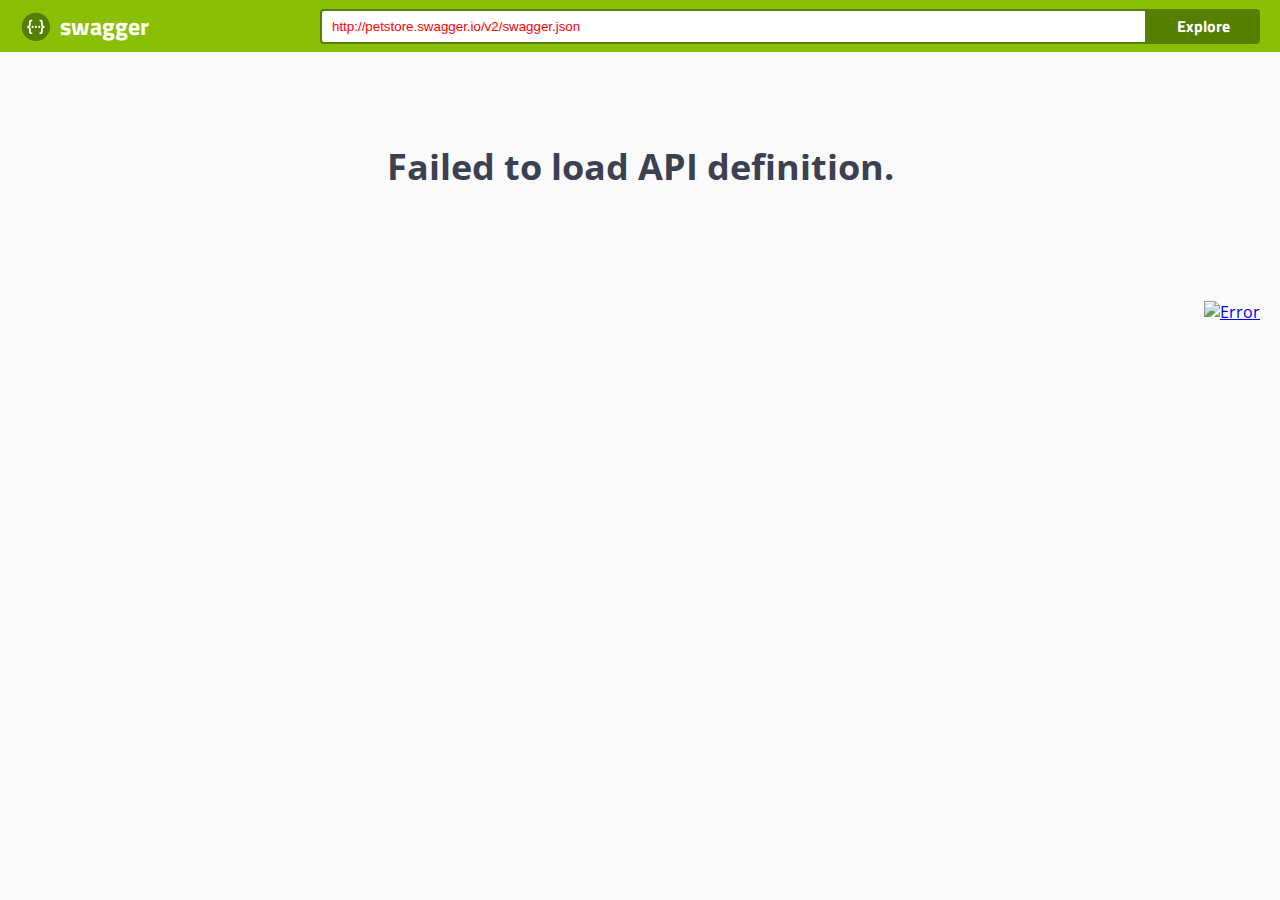
<file: api-spec/index.html>
<!-- HTML for static distribution bundle build -->
<!DOCTYPE html>
<html lang="en">
<head>
  <meta charset="UTF-8">
  <title>Swagger UI</title>
  <link href="https://fonts.googleapis.com/css?family=Open+Sans:400,700|Source+Code+Pro:300,600|Titillium+Web:400,600,700" rel="stylesheet">
  <link rel="stylesheet" type="text/css" href="./swagger-ui.css" >
  <link rel="icon" type="image/png" href="./favicon-32x32.png" sizes="32x32" />
  <link rel="icon" type="image/png" href="./favicon-16x16.png" sizes="16x16" />
  <style>
    html
    {
      box-sizing: border-box;
      overflow: -moz-scrollbars-vertical;
      overflow-y: scroll;
    }
    *,
    *:before,
    *:after
    {
      box-sizing: inherit;
    }

    body {
      margin:0;
      background: #fafafa;
    }
  </style>
</head>

<body>

<svg xmlns="http://www.w3.org/2000/svg" xmlns:xlink="http://www.w3.org/1999/xlink" style="position:absolute;width:0;height:0">
  <defs>
    <symbol viewBox="0 0 20 20" id="unlocked">
          <path d="M15.8 8H14V5.6C14 2.703 12.665 1 10 1 7.334 1 6 2.703 6 5.6V6h2v-.801C8 3.754 8.797 3 10 3c1.203 0 2 .754 2 2.199V8H4c-.553 0-1 .646-1 1.199V17c0 .549.428 1.139.951 1.307l1.197.387C5.672 18.861 6.55 19 7.1 19h5.8c.549 0 1.428-.139 1.951-.307l1.196-.387c.524-.167.953-.757.953-1.306V9.199C17 8.646 16.352 8 15.8 8z"></path>
    </symbol>

    <symbol viewBox="0 0 20 20" id="locked">
      <path d="M15.8 8H14V5.6C14 2.703 12.665 1 10 1 7.334 1 6 2.703 6 5.6V8H4c-.553 0-1 .646-1 1.199V17c0 .549.428 1.139.951 1.307l1.197.387C5.672 18.861 6.55 19 7.1 19h5.8c.549 0 1.428-.139 1.951-.307l1.196-.387c.524-.167.953-.757.953-1.306V9.199C17 8.646 16.352 8 15.8 8zM12 8H8V5.199C8 3.754 8.797 3 10 3c1.203 0 2 .754 2 2.199V8z"/>
    </symbol>

    <symbol viewBox="0 0 20 20" id="close">
      <path d="M14.348 14.849c-.469.469-1.229.469-1.697 0L10 11.819l-2.651 3.029c-.469.469-1.229.469-1.697 0-.469-.469-.469-1.229 0-1.697l2.758-3.15-2.759-3.152c-.469-.469-.469-1.228 0-1.697.469-.469 1.228-.469 1.697 0L10 8.183l2.651-3.031c.469-.469 1.228-.469 1.697 0 .469.469.469 1.229 0 1.697l-2.758 3.152 2.758 3.15c.469.469.469 1.229 0 1.698z"/>
    </symbol>

    <symbol viewBox="0 0 20 20" id="large-arrow">
      <path d="M13.25 10L6.109 2.58c-.268-.27-.268-.707 0-.979.268-.27.701-.27.969 0l7.83 7.908c.268.271.268.709 0 .979l-7.83 7.908c-.268.271-.701.27-.969 0-.268-.269-.268-.707 0-.979L13.25 10z"/>
    </symbol>

    <symbol viewBox="0 0 20 20" id="large-arrow-down">
      <path d="M17.418 6.109c.272-.268.709-.268.979 0s.271.701 0 .969l-7.908 7.83c-.27.268-.707.268-.979 0l-7.908-7.83c-.27-.268-.27-.701 0-.969.271-.268.709-.268.979 0L10 13.25l7.418-7.141z"/>
    </symbol>


    <symbol viewBox="0 0 24 24" id="jump-to">
      <path d="M19 7v4H5.83l3.58-3.59L8 6l-6 6 6 6 1.41-1.41L5.83 13H21V7z"/>
    </symbol>

    <symbol viewBox="0 0 24 24" id="expand">
      <path d="M10 18h4v-2h-4v2zM3 6v2h18V6H3zm3 7h12v-2H6v2z"/>
    </symbol>

  </defs>
</svg>

<div id="swagger-ui"></div>

<script src="./swagger-ui-bundle.js"> </script>
<script src="./swagger-ui-standalone-preset.js"> </script>
<script>
window.onload = function() {
  
  // Build a system
  const ui = SwaggerUIBundle({
    url: "http://petstore.swagger.io/v2/swagger.json",
    dom_id: '#swagger-ui',
    deepLinking: true,
    presets: [
      SwaggerUIBundle.presets.apis,
      SwaggerUIStandalonePreset
    ],
    plugins: [
      SwaggerUIBundle.plugins.DownloadUrl
    ],
    layout: "StandaloneLayout"
  })

  window.ui = ui
}
</script>
</body>

</html>
</file>
<file: api-spec/swagger-ui.css>
.swagger-ui{font-family:Open Sans,sans-serif;color:#3b4151}.swagger-ui .wrapper{width:100%;max-width:1460px;margin:0 auto;padding:0 20px}.swagger-ui .opblock-tag-section{display:-webkit-box;display:-ms-flexbox;display:flex;-webkit-box-orient:vertical;-webkit-box-direction:normal;-ms-flex-direction:column;flex-direction:column}.swagger-ui .opblock-tag{display:-webkit-box;display:-ms-flexbox;display:flex;-webkit-box-align:center;-ms-flex-align:center;align-items:center;padding:10px 20px 10px 10px;cursor:pointer;-webkit-transition:all .2s;transition:all .2s;border-bottom:1px solid rgba(59,65,81,.3)}.swagger-ui .opblock-tag:hover{background:rgba(0,0,0,.02)}.swagger-ui .opblock-tag{font-size:24px;margin:0 0 5px;font-family:Titillium Web,sans-serif;color:#3b4151}.swagger-ui .opblock-tag.no-desc span{-webkit-box-flex:1;-ms-flex:1;flex:1}.swagger-ui .opblock-tag svg{-webkit-transition:all .4s;transition:all .4s}.swagger-ui .opblock-tag small{font-size:14px;font-weight:400;-webkit-box-flex:1;-ms-flex:1;flex:1;padding:0 10px;font-family:Open Sans,sans-serif;color:#3b4151}.swagger-ui .parameter__type{font-size:12px;padding:5px 0;font-family:Source Code Pro,monospace;font-weight:600;color:#3b4151}.swagger-ui .view-line-link{position:relative;top:3px;width:20px;margin:0 5px;cursor:pointer;-webkit-transition:all .5s;transition:all .5s}.swagger-ui .opblock{margin:0 0 15px;border:1px solid #000;border-radius:4px;-webkit-box-shadow:0 0 3px rgba(0,0,0,.19);box-shadow:0 0 3px rgba(0,0,0,.19)}.swagger-ui .opblock .tab-header{display:-webkit-box;display:-ms-flexbox;display:flex;-webkit-box-flex:1;-ms-flex:1;flex:1}.swagger-ui .opblock .tab-header .tab-item{padding:0 40px;cursor:pointer}.swagger-ui .opblock .tab-header .tab-item:first-of-type{padding:0 40px 0 0}.swagger-ui .opblock .tab-header .tab-item.active h4 span{position:relative}.swagger-ui .opblock .tab-header .tab-item.active h4 span:after{position:absolute;bottom:-15px;left:50%;width:120%;height:4px;content:"";-webkit-transform:translateX(-50%);transform:translateX(-50%);background:gray}.swagger-ui .opblock.is-open .opblock-summary{border-bottom:1px solid #000}.swagger-ui .opblock .opblock-section-header{padding:8px 20px;min-height:50px;background:hsla(0,0%,100%,.8);-webkit-box-shadow:0 1px 2px rgba(0,0,0,.1);box-shadow:0 1px 2px rgba(0,0,0,.1)}.swagger-ui .opblock .opblock-section-header,.swagger-ui .opblock .opblock-section-header label{display:-webkit-box;display:-ms-flexbox;display:flex;-webkit-box-align:center;-ms-flex-align:center;align-items:center}.swagger-ui .opblock .opblock-section-header label{font-size:12px;font-weight:700;margin:0;margin-left:auto;font-family:Titillium Web,sans-serif;color:#3b4151}.swagger-ui .opblock .opblock-section-header label span{padding:0 10px 0 0}.swagger-ui .opblock .opblock-section-header h4{font-size:14px;-webkit-box-flex:1;-ms-flex:1;flex:1;margin:0;font-family:Titillium Web,sans-serif;color:#3b4151}.swagger-ui .opblock .opblock-summary-method{font-size:14px;font-weight:700;min-width:80px;padding:6px 15px;text-align:center;border-radius:3px;background:#000;text-shadow:0 1px 0 rgba(0,0,0,.1);font-family:Titillium Web,sans-serif;color:#fff}.swagger-ui .opblock .opblock-summary-operation-id,.swagger-ui .opblock .opblock-summary-path,.swagger-ui .opblock .opblock-summary-path__deprecated{font-size:16px;display:-webkit-box;display:-ms-flexbox;display:flex;-webkit-box-flex:0;-ms-flex:0 3 auto;flex:0 3 auto;-webkit-box-align:center;-ms-flex-align:center;align-items:center;word-break:break-all;padding:0 10px;font-family:Source Code Pro,monospace;font-weight:600;color:#3b4151}@media (max-width:768px){.swagger-ui .opblock .opblock-summary-operation-id,.swagger-ui .opblock .opblock-summary-path,.swagger-ui .opblock .opblock-summary-path__deprecated{font-size:12px}}.swagger-ui .opblock .opblock-summary-operation-id .view-line-link,.swagger-ui .opblock .opblock-summary-path .view-line-link,.swagger-ui .opblock .opblock-summary-path__deprecated .view-line-link{position:relative;top:2px;width:0;margin:0;cursor:pointer;-webkit-transition:all .5s;transition:all .5s}.swagger-ui .opblock .opblock-summary-operation-id:hover .view-line-link,.swagger-ui .opblock .opblock-summary-path:hover .view-line-link,.swagger-ui .opblock .opblock-summary-path__deprecated:hover .view-line-link{width:18px;margin:0 5px}.swagger-ui .opblock .opblock-summary-path__deprecated{text-decoration:line-through}.swagger-ui .opblock .opblock-summary-operation-id{font-size:14px}.swagger-ui .opblock .opblock-summary-description{font-size:13px;-webkit-box-flex:1;-ms-flex:1;flex:1;font-family:Open Sans,sans-serif;color:#3b4151}.swagger-ui .opblock .opblock-summary{display:-webkit-box;display:-ms-flexbox;display:flex;-webkit-box-align:center;-ms-flex-align:center;align-items:center;padding:5px;cursor:pointer}.swagger-ui .opblock.opblock-post{border-color:#49cc90;background:rgba(73,204,144,.1)}.swagger-ui .opblock.opblock-post .opblock-summary-method{background:#49cc90}.swagger-ui .opblock.opblock-post .opblock-summary{border-color:#49cc90}.swagger-ui .opblock.opblock-post .tab-header .tab-item.active h4 span:after{background:#49cc90}.swagger-ui .opblock.opblock-put{border-color:#fca130;background:rgba(252,161,48,.1)}.swagger-ui .opblock.opblock-put .opblock-summary-method{background:#fca130}.swagger-ui .opblock.opblock-put .opblock-summary{border-color:#fca130}.swagger-ui .opblock.opblock-put .tab-header .tab-item.active h4 span:after{background:#fca130}.swagger-ui .opblock.opblock-delete{border-color:#f93e3e;background:rgba(249,62,62,.1)}.swagger-ui .opblock.opblock-delete .opblock-summary-method{background:#f93e3e}.swagger-ui .opblock.opblock-delete .opblock-summary{border-color:#f93e3e}.swagger-ui .opblock.opblock-delete .tab-header .tab-item.active h4 span:after{background:#f93e3e}.swagger-ui .opblock.opblock-get{border-color:#61affe;background:rgba(97,175,254,.1)}.swagger-ui .opblock.opblock-get .opblock-summary-method{background:#61affe}.swagger-ui .opblock.opblock-get .opblock-summary{border-color:#61affe}.swagger-ui .opblock.opblock-get .tab-header .tab-item.active h4 span:after{background:#61affe}.swagger-ui .opblock.opblock-patch{border-color:#50e3c2;background:rgba(80,227,194,.1)}.swagger-ui .opblock.opblock-patch .opblock-summary-method{background:#50e3c2}.swagger-ui .opblock.opblock-patch .opblock-summary{border-color:#50e3c2}.swagger-ui .opblock.opblock-patch .tab-header .tab-item.active h4 span:after{background:#50e3c2}.swagger-ui .opblock.opblock-head{border-color:#9012fe;background:rgba(144,18,254,.1)}.swagger-ui .opblock.opblock-head .opblock-summary-method{background:#9012fe}.swagger-ui .opblock.opblock-head .opblock-summary{border-color:#9012fe}.swagger-ui .opblock.opblock-head .tab-header .tab-item.active h4 span:after{background:#9012fe}.swagger-ui .opblock.opblock-options{border-color:#0d5aa7;background:rgba(13,90,167,.1)}.swagger-ui .opblock.opblock-options .opblock-summary-method{background:#0d5aa7}.swagger-ui .opblock.opblock-options .opblock-summary{border-color:#0d5aa7}.swagger-ui .opblock.opblock-options .tab-header .tab-item.active h4 span:after{background:#0d5aa7}.swagger-ui .opblock.opblock-deprecated{opacity:.6;border-color:#ebebeb;background:hsla(0,0%,92%,.1)}.swagger-ui .opblock.opblock-deprecated .opblock-summary-method{background:#ebebeb}.swagger-ui .opblock.opblock-deprecated .opblock-summary{border-color:#ebebeb}.swagger-ui .opblock.opblock-deprecated .tab-header .tab-item.active h4 span:after{background:#ebebeb}.swagger-ui .opblock .opblock-schemes{padding:8px 20px}.swagger-ui .opblock .opblock-schemes .schemes-title{padding:0 10px 0 0}.swagger-ui .filter .operation-filter-input{width:100%;margin:20px 0;padding:10px;border:2px solid #d8dde7}.swagger-ui .tab{display:-webkit-box;display:-ms-flexbox;display:flex;margin:20px 0 10px;padding:0;list-style:none}.swagger-ui .tab li{font-size:12px;min-width:100px;min-width:90px;padding:0;cursor:pointer;font-family:Titillium Web,sans-serif;color:#3b4151}.swagger-ui .tab li:first-of-type{position:relative;padding-left:0}.swagger-ui .tab li:first-of-type:after{position:absolute;top:0;right:6px;width:1px;height:100%;content:"";background:rgba(0,0,0,.2)}.swagger-ui .tab li.active{font-weight:700}.swagger-ui .opblock-description-wrapper,.swagger-ui .opblock-external-docs-wrapper,.swagger-ui .opblock-title_normal{font-size:12px;margin:0 0 5px;padding:15px 20px;font-family:Open Sans,sans-serif;color:#3b4151}.swagger-ui .opblock-description-wrapper h4,.swagger-ui .opblock-external-docs-wrapper h4,.swagger-ui .opblock-title_normal h4{font-size:12px;margin:0 0 5px;font-family:Open Sans,sans-serif;color:#3b4151}.swagger-ui .opblock-description-wrapper p,.swagger-ui .opblock-external-docs-wrapper p,.swagger-ui .opblock-title_normal p{font-size:14px;margin:0;font-family:Open Sans,sans-serif;color:#3b4151}.swagger-ui .opblock-external-docs-wrapper h4{padding-left:0}.swagger-ui .execute-wrapper{padding:20px;text-align:right}.swagger-ui .execute-wrapper .btn{width:100%;padding:8px 40px}.swagger-ui .body-param-options{display:-webkit-box;display:-ms-flexbox;display:flex;-webkit-box-orient:vertical;-webkit-box-direction:normal;-ms-flex-direction:column;flex-direction:column}.swagger-ui .body-param-options .body-param-edit{padding:10px 0}.swagger-ui .body-param-options label{padding:8px 0}.swagger-ui .body-param-options label select{margin:3px 0 0}.swagger-ui .responses-inner{padding:20px}.swagger-ui .responses-inner h4,.swagger-ui .responses-inner h5{font-size:12px;margin:10px 0 5px;font-family:Open Sans,sans-serif;color:#3b4151}.swagger-ui .response-col_status{font-size:14px;font-family:Open Sans,sans-serif;color:#3b4151}.swagger-ui .response-col_status .response-undocumented{font-size:11px;font-family:Source Code Pro,monospace;font-weight:600;color:#909090}.swagger-ui .response-col_links{padding-left:2em;max-width:40em;font-size:14px;font-family:Open Sans,sans-serif;color:#3b4151}.swagger-ui .response-col_links .response-undocumented{font-size:11px;font-family:Source Code Pro,monospace;font-weight:600;color:#909090}.swagger-ui .response-col_description__inner div.markdown,.swagger-ui .response-col_description__inner div.renderedMarkdown{font-size:12px;font-style:italic;display:block;margin:0;padding:10px;border-radius:4px;background:#41444e;font-family:Source Code Pro,monospace;font-weight:600;color:#fff}.swagger-ui .response-col_description__inner div.markdown p,.swagger-ui .response-col_description__inner div.renderedMarkdown p{margin:0;font-family:Source Code Pro,monospace;font-weight:600;color:#fff}.swagger-ui .response-col_description__inner div.markdown a,.swagger-ui .response-col_description__inner div.renderedMarkdown a{font-family:Source Code Pro,monospace;font-weight:600;color:#89bf04;text-decoration:underline}.swagger-ui .response-col_description__inner div.markdown a:hover,.swagger-ui .response-col_description__inner div.renderedMarkdown a:hover{color:#81b10c}.swagger-ui .response-col_description__inner div.markdown th,.swagger-ui .response-col_description__inner div.renderedMarkdown th{font-family:Source Code Pro,monospace;font-weight:600;color:#fff;border-bottom:1px solid #fff}.swagger-ui .opblock-body pre{font-size:12px;margin:0;padding:10px;white-space:pre-wrap;word-wrap:break-word;word-break:break-all;word-break:break-word;-webkit-hyphens:auto;-ms-hyphens:auto;hyphens:auto;border-radius:4px;background:#41444e;overflow-wrap:break-word;font-family:Source Code Pro,monospace;font-weight:600;color:#fff}.swagger-ui .opblock-body pre span{color:#fff!important}.swagger-ui .opblock-body pre .headerline{display:block}.swagger-ui .scheme-container{margin:0 0 20px;padding:30px 0;background:#fff;-webkit-box-shadow:0 1px 2px 0 rgba(0,0,0,.15);box-shadow:0 1px 2px 0 rgba(0,0,0,.15)}.swagger-ui .scheme-container .schemes{display:-webkit-box;display:-ms-flexbox;display:flex;-webkit-box-align:center;-ms-flex-align:center;align-items:center}.swagger-ui .scheme-container .schemes>label{font-size:12px;font-weight:700;display:-webkit-box;display:-ms-flexbox;display:flex;-webkit-box-orient:vertical;-webkit-box-direction:normal;-ms-flex-direction:column;flex-direction:column;margin:-20px 15px 0 0;font-family:Titillium Web,sans-serif;color:#3b4151}.swagger-ui .scheme-container .schemes>label select{min-width:130px;text-transform:uppercase}.swagger-ui .loading-container{padding:40px 0 60px;margin-top:1em;min-height:1px;display:-webkit-box;display:-ms-flexbox;display:flex;-webkit-box-pack:center;-ms-flex-pack:center;justify-content:center}.swagger-ui .loading-container .loading{position:relative}.swagger-ui .loading-container .loading:after{font-size:10px;font-weight:700;position:absolute;top:50%;left:50%;content:"loading";-webkit-transform:translate(-50%,-50%);transform:translate(-50%,-50%);text-transform:uppercase;font-family:Titillium Web,sans-serif;color:#3b4151}.swagger-ui .loading-container .loading:before{position:absolute;top:50%;left:50%;display:block;width:60px;height:60px;margin:-30px;content:"";-webkit-animation:rotation 1s infinite linear,opacity .5s;animation:rotation 1s infinite linear,opacity .5s;opacity:1;border:2px solid rgba(85,85,85,.1);border-top-color:rgba(0,0,0,.6);border-radius:100%;-webkit-backface-visibility:hidden;backface-visibility:hidden}@-webkit-keyframes rotation{to{-webkit-transform:rotate(1turn);transform:rotate(1turn)}}@keyframes rotation{to{-webkit-transform:rotate(1turn);transform:rotate(1turn)}}.swagger-ui .response-content-type{padding-top:1em}.swagger-ui .response-content-type.controls-accept-header select{border-color:green}.swagger-ui .response-content-type.controls-accept-header small{color:green;font-size:.7em}@-webkit-keyframes blinker{50%{opacity:0}}@keyframes blinker{50%{opacity:0}}.swagger-ui section h3{font-family:Titillium Web,sans-serif;color:#3b4151}.swagger-ui a.nostyle{display:inline}.swagger-ui a.nostyle,.swagger-ui a.nostyle:visited{text-decoration:inherit;color:inherit;cursor:pointer}.swagger-ui .btn{font-size:14px;font-weight:700;padding:5px 23px;-webkit-transition:all .3s;transition:all .3s;border:2px solid gray;border-radius:4px;background:transparent;-webkit-box-shadow:0 1px 2px rgba(0,0,0,.1);box-shadow:0 1px 2px rgba(0,0,0,.1);font-family:Titillium Web,sans-serif;color:#3b4151}.swagger-ui .btn.btn-sm{font-size:12px;padding:4px 23px}.swagger-ui .btn[disabled]{cursor:not-allowed;opacity:.3}.swagger-ui .btn:hover{-webkit-box-shadow:0 0 5px rgba(0,0,0,.3);box-shadow:0 0 5px rgba(0,0,0,.3)}.swagger-ui .btn.cancel{border-color:#ff6060;background-color:transparent;font-family:Titillium Web,sans-serif;color:#ff6060}.swagger-ui .btn.authorize{line-height:1;display:inline;color:#49cc90;border-color:#49cc90;background-color:transparent}.swagger-ui .btn.authorize span{float:left;padding:4px 20px 0 0}.swagger-ui .btn.authorize svg{fill:#49cc90}.swagger-ui .btn.execute{-webkit-animation:swagger-ui-pulse 2s infinite;animation:swagger-ui-pulse 2s infinite;will-change:transform;background-color:transparent;color:#fff;border-color:#4990e2}@-webkit-keyframes swagger-ui-pulse{0%{color:#fff;background:#4990e2;-webkit-box-shadow:0 0 0 0 rgba(73,144,226,.8);box-shadow:0 0 0 0 rgba(73,144,226,.8)}70%{-webkit-box-shadow:0 0 0 5px rgba(73,144,226,0);box-shadow:0 0 0 5px rgba(73,144,226,0)}to{color:#fff;background:#4990e2;-webkit-box-shadow:0 0 0 0 rgba(73,144,226,0);box-shadow:0 0 0 0 rgba(73,144,226,0)}}@keyframes swagger-ui-pulse{0%{color:#fff;background:#4990e2;-webkit-box-shadow:0 0 0 0 rgba(73,144,226,.8);box-shadow:0 0 0 0 rgba(73,144,226,.8)}70%{-webkit-box-shadow:0 0 0 5px rgba(73,144,226,0);box-shadow:0 0 0 5px rgba(73,144,226,0)}to{color:#fff;background:#4990e2;-webkit-box-shadow:0 0 0 0 rgba(73,144,226,0);box-shadow:0 0 0 0 rgba(73,144,226,0)}}.swagger-ui .btn-group{display:-webkit-box;display:-ms-flexbox;display:flex;padding:30px}.swagger-ui .btn-group .btn{-webkit-box-flex:1;-ms-flex:1;flex:1}.swagger-ui .btn-group .btn:first-child{border-radius:4px 0 0 4px}.swagger-ui .btn-group .btn:last-child{border-radius:0 4px 4px 0}.swagger-ui .authorization__btn{padding:0 10px;border:none;background:none}.swagger-ui .authorization__btn.locked{opacity:1}.swagger-ui .authorization__btn.unlocked{opacity:.4}.swagger-ui .expand-methods,.swagger-ui .expand-operation{border:none;background:none}.swagger-ui .expand-methods svg,.swagger-ui .expand-operation svg{width:20px;height:20px}.swagger-ui .expand-methods{padding:0 10px}.swagger-ui .expand-methods:hover svg{fill:#404040}.swagger-ui .expand-methods svg{-webkit-transition:all .3s;transition:all .3s;fill:#707070}.swagger-ui button{cursor:pointer;outline:none}.swagger-ui button.invalid{-webkit-animation:shake .4s 1;animation:shake .4s 1;border-color:#f93e3e;background:#feebeb}.swagger-ui select{font-size:14px;font-weight:700;padding:5px 40px 5px 10px;border:2px solid #41444e;border-radius:4px;background:#f7f7f7 url([data-uri]) right 10px center no-repeat;background-size:20px;-webkit-box-shadow:0 1px 2px 0 rgba(0,0,0,.25);box-shadow:0 1px 2px 0 rgba(0,0,0,.25);font-family:Titillium Web,sans-serif;color:#3b4151;-webkit-appearance:none;-moz-appearance:none;appearance:none}.swagger-ui select[multiple]{margin:5px 0;padding:5px;background:#f7f7f7}.swagger-ui select.invalid{-webkit-animation:shake .4s 1;animation:shake .4s 1;border-color:#f93e3e;background:#feebeb}.swagger-ui .opblock-body select{min-width:230px}@media (max-width:768px){.swagger-ui .opblock-body select{min-width:180px}}.swagger-ui label{font-size:12px;font-weight:700;margin:0 0 5px;font-family:Titillium Web,sans-serif;color:#3b4151}.swagger-ui input[type=email],.swagger-ui input[type=file],.swagger-ui input[type=password],.swagger-ui input[type=search],.swagger-ui input[type=text]{min-width:100px;margin:5px 0;padding:8px 10px;border:1px solid #d9d9d9;border-radius:4px;background:#fff}@media (max-width:768px){.swagger-ui input[type=email],.swagger-ui input[type=file],.swagger-ui input[type=password],.swagger-ui input[type=search],.swagger-ui input[type=text]{max-width:175px}}.swagger-ui input[type=email].invalid,.swagger-ui input[type=file].invalid,.swagger-ui input[type=password].invalid,.swagger-ui input[type=search].invalid,.swagger-ui input[type=text].invalid{-webkit-animation:shake .4s 1;animation:shake .4s 1;border-color:#f93e3e;background:#feebeb}@-webkit-keyframes shake{10%,90%{-webkit-transform:translate3d(-1px,0,0);transform:translate3d(-1px,0,0)}20%,80%{-webkit-transform:translate3d(2px,0,0);transform:translate3d(2px,0,0)}30%,50%,70%{-webkit-transform:translate3d(-4px,0,0);transform:translate3d(-4px,0,0)}40%,60%{-webkit-transform:translate3d(4px,0,0);transform:translate3d(4px,0,0)}}@keyframes shake{10%,90%{-webkit-transform:translate3d(-1px,0,0);transform:translate3d(-1px,0,0)}20%,80%{-webkit-transform:translate3d(2px,0,0);transform:translate3d(2px,0,0)}30%,50%,70%{-webkit-transform:translate3d(-4px,0,0);transform:translate3d(-4px,0,0)}40%,60%{-webkit-transform:translate3d(4px,0,0);transform:translate3d(4px,0,0)}}.swagger-ui textarea{font-size:12px;width:100%;min-height:280px;padding:10px;border:none;border-radius:4px;outline:none;background:hsla(0,0%,100%,.8);font-family:Source Code Pro,monospace;font-weight:600;color:#3b4151}.swagger-ui textarea:focus{border:2px solid #61affe}.swagger-ui textarea.curl{font-size:12px;min-height:100px;margin:0;padding:10px;resize:none;border-radius:4px;background:#41444e;font-family:Source Code Pro,monospace;font-weight:600;color:#fff}.swagger-ui .checkbox{padding:5px 0 10px;-webkit-transition:opacity .5s;transition:opacity .5s;color:#303030}.swagger-ui .checkbox label{display:-webkit-box;display:-ms-flexbox;display:flex}.swagger-ui .checkbox p{font-weight:400!important;font-style:italic;margin:0!important;font-family:Source Code Pro,monospace;font-weight:600;color:#3b4151}.swagger-ui .checkbox input[type=checkbox]{display:none}.swagger-ui .checkbox input[type=checkbox]+label>.item{position:relative;top:3px;display:inline-block;width:16px;height:16px;margin:0 8px 0 0;padding:5px;cursor:pointer;border-radius:1px;background:#e8e8e8;-webkit-box-shadow:0 0 0 2px #e8e8e8;box-shadow:0 0 0 2px #e8e8e8;-webkit-box-flex:0;-ms-flex:none;flex:none}.swagger-ui .checkbox input[type=checkbox]+label>.item:active{-webkit-transform:scale(.9);transform:scale(.9)}.swagger-ui .checkbox input[type=checkbox]:checked+label>.item{background:#e8e8e8 url("data:image/svg+xml;charset=utf-8,%3Csvg width='10' height='8' viewBox='3 7 10 8' xmlns='http://www.w3.org/2000/svg'%3E%3Cpath fill='%2341474E' fill-rule='evenodd' d='M6.333 15L3 11.667l1.333-1.334 2 2L11.667 7 13 8.333z'/%3E%3C/svg%3E") 50% no-repeat}.swagger-ui .dialog-ux{position:fixed;z-index:9999;top:0;right:0;bottom:0;left:0}.swagger-ui .dialog-ux .backdrop-ux{position:fixed;top:0;right:0;bottom:0;left:0;background:rgba(0,0,0,.8)}.swagger-ui .dialog-ux .modal-ux{position:absolute;z-index:9999;top:50%;left:50%;width:100%;min-width:300px;max-width:650px;-webkit-transform:translate(-50%,-50%);transform:translate(-50%,-50%);border:1px solid #ebebeb;border-radius:4px;background:#fff;-webkit-box-shadow:0 10px 30px 0 rgba(0,0,0,.2);box-shadow:0 10px 30px 0 rgba(0,0,0,.2)}.swagger-ui .dialog-ux .modal-ux-content{overflow-y:auto;max-height:540px;padding:20px}.swagger-ui .dialog-ux .modal-ux-content p{font-size:12px;margin:0 0 5px;color:#41444e;font-family:Open Sans,sans-serif;color:#3b4151}.swagger-ui .dialog-ux .modal-ux-content h4{font-size:18px;font-weight:600;margin:15px 0 0;font-family:Titillium Web,sans-serif;color:#3b4151}.swagger-ui .dialog-ux .modal-ux-header{display:-webkit-box;display:-ms-flexbox;display:flex;padding:12px 0;border-bottom:1px solid #ebebeb;-webkit-box-align:center;-ms-flex-align:center;align-items:center}.swagger-ui .dialog-ux .modal-ux-header .close-modal{padding:0 10px;border:none;background:none;-webkit-appearance:none;-moz-appearance:none;appearance:none}.swagger-ui .dialog-ux .modal-ux-header h3{font-size:20px;font-weight:600;margin:0;padding:0 20px;-webkit-box-flex:1;-ms-flex:1;flex:1;font-family:Titillium Web,sans-serif;color:#3b4151}.swagger-ui .model{font-size:12px;font-weight:300;font-family:Source Code Pro,monospace;font-weight:600;color:#3b4151}.swagger-ui .model .deprecated span,.swagger-ui .model .deprecated td{color:#a0a0a0!important}.swagger-ui .model .deprecated>td:first-of-type{text-decoration:line-through}.swagger-ui .model-toggle{font-size:10px;position:relative;top:6px;display:inline-block;margin:auto .3em;cursor:pointer;-webkit-transition:-webkit-transform .15s ease-in;transition:-webkit-transform .15s ease-in;transition:transform .15s ease-in;transition:transform .15s ease-in,-webkit-transform .15s ease-in;-webkit-transform:rotate(90deg);transform:rotate(90deg);-webkit-transform-origin:50% 50%;transform-origin:50% 50%}.swagger-ui .model-toggle.collapsed{-webkit-transform:rotate(0deg);transform:rotate(0deg)}.swagger-ui .model-toggle:after{display:block;width:20px;height:20px;content:"";background:url("data:image/svg+xml;charset=utf-8,%3Csvg xmlns='http://www.w3.org/2000/svg' width='24' height='24' viewBox='0 0 24 24'%3E%3Cpath d='M10 6L8.59 7.41 13.17 12l-4.58 4.59L10 18l6-6z'/%3E%3C/svg%3E") 50% no-repeat;background-size:100%}.swagger-ui .model-jump-to-path{position:relative;cursor:pointer}.swagger-ui .model-jump-to-path .view-line-link{position:absolute;top:-.4em;cursor:pointer}.swagger-ui .model-title{position:relative}.swagger-ui .model-title:hover .model-hint{visibility:visible}.swagger-ui .model-hint{position:absolute;top:-1.8em;visibility:hidden;padding:.1em .5em;white-space:nowrap;color:#ebebeb;border-radius:4px;background:rgba(0,0,0,.7)}.swagger-ui .model p{margin:0 0 1em}.swagger-ui section.models{margin:30px 0;border:1px solid rgba(59,65,81,.3);border-radius:4px}.swagger-ui section.models.is-open{padding:0 0 20px}.swagger-ui section.models.is-open h4{margin:0 0 5px;border-bottom:1px solid rgba(59,65,81,.3)}.swagger-ui section.models h4{font-size:16px;display:-webkit-box;display:-ms-flexbox;display:flex;-webkit-box-align:center;-ms-flex-align:center;align-items:center;margin:0;padding:10px 20px 10px 10px;cursor:pointer;-webkit-transition:all .2s;transition:all .2s;font-family:Titillium Web,sans-serif;color:#707070}.swagger-ui section.models h4 svg{-webkit-transition:all .4s;transition:all .4s}.swagger-ui section.models h4 span{-webkit-box-flex:1;-ms-flex:1;flex:1}.swagger-ui section.models h4:hover{background:rgba(0,0,0,.02)}.swagger-ui section.models h5{font-size:16px;margin:0 0 10px;font-family:Titillium Web,sans-serif;color:#707070}.swagger-ui section.models .model-jump-to-path{position:relative;top:5px}.swagger-ui section.models .model-container{margin:0 20px 15px;-webkit-transition:all .5s;transition:all .5s;border-radius:4px;background:rgba(0,0,0,.05)}.swagger-ui section.models .model-container:hover{background:rgba(0,0,0,.07)}.swagger-ui section.models .model-container:first-of-type{margin:20px}.swagger-ui section.models .model-container:last-of-type{margin:0 20px}.swagger-ui section.models .model-box{background:none}.swagger-ui .model-box{padding:10px;border-radius:4px;background:rgba(0,0,0,.1)}.swagger-ui .model-box .model-jump-to-path{position:relative;top:4px}.swagger-ui .model-box.deprecated{opacity:.5}.swagger-ui .model-title{font-size:16px;font-family:Titillium Web,sans-serif;color:#505050}.swagger-ui .model-deprecated-warning{font-size:16px;font-weight:600;margin-right:1em;font-family:Titillium Web,sans-serif;color:#f93e3e}.swagger-ui span>span.model .brace-close{padding:0 0 0 10px}.swagger-ui .prop-name{display:inline-block;margin-right:1em}.swagger-ui .prop-type{color:#55a}.swagger-ui .prop-enum{display:block}.swagger-ui .prop-format{color:#909090}.swagger-ui .servers>label{font-size:12px;margin:-20px 15px 0 0;font-family:Titillium Web,sans-serif;color:#3b4151}.swagger-ui .servers>label select{min-width:130px;max-width:100%}.swagger-ui .servers h4.message{padding-bottom:2em}.swagger-ui .servers table tr{width:30em}.swagger-ui .servers table td{display:inline-block;max-width:15em;vertical-align:middle;padding-top:10px;padding-bottom:10px}.swagger-ui .servers table td:first-of-type{padding-right:2em}.swagger-ui .servers table td input{width:100%;height:100%}.swagger-ui .servers .computed-url{margin:2em 0}.swagger-ui .servers .computed-url code{display:inline-block;padding:4px;font-size:16px;margin:0 1em}.swagger-ui .global-server-container{margin:0 0 20px;padding:30px 0;background:#fff;-webkit-box-shadow:0 1px 2px 0 rgba(0,0,0,.15);box-shadow:0 1px 2px 0 rgba(0,0,0,.15)}.swagger-ui .global-server-container .servers-title{line-height:2em;font-weight:700}.swagger-ui .operation-servers h4.message{margin-bottom:2em}.swagger-ui table{width:100%;padding:0 10px;border-collapse:collapse}.swagger-ui table.model tbody tr td{padding:0;vertical-align:top}.swagger-ui table.model tbody tr td:first-of-type{width:174px;padding:0 0 0 2em}.swagger-ui table.headers td{font-size:12px;font-weight:300;vertical-align:middle;font-family:Source Code Pro,monospace;font-weight:600;color:#3b4151}.swagger-ui table tbody tr td{padding:10px 0 0;vertical-align:top}.swagger-ui table tbody tr td:first-of-type{max-width:20%;min-width:6em;padding:10px 0}.swagger-ui table thead tr td,.swagger-ui table thead tr th{font-size:12px;font-weight:700;padding:12px 0;text-align:left;border-bottom:1px solid rgba(59,65,81,.2);font-family:Open Sans,sans-serif;color:#3b4151}.swagger-ui .parameters-col_description p{font-size:14px;margin:0;font-family:Open Sans,sans-serif;color:#3b4151}.swagger-ui .parameters-col_description input[type=text]{width:100%;max-width:340px}.swagger-ui .parameters-col_description select{border-width:1px}.swagger-ui .parameter__name{font-size:16px;font-weight:400;font-family:Titillium Web,sans-serif;color:#3b4151}.swagger-ui .parameter__name.required{font-weight:700}.swagger-ui .parameter__name.required:after{font-size:10px;position:relative;top:-6px;padding:5px;content:"required";color:rgba(255,0,0,.6)}.swagger-ui .parameter__extension,.swagger-ui .parameter__in{font-size:12px;font-style:italic;font-family:Source Code Pro,monospace;font-weight:600;color:gray}.swagger-ui .parameter__deprecated{font-size:12px;font-style:italic;font-family:Source Code Pro,monospace;font-weight:600;color:red}.swagger-ui .table-container{padding:20px}.swagger-ui .topbar{padding:8px 0;background-color:#89bf04}.swagger-ui .topbar .topbar-wrapper,.swagger-ui .topbar a{display:-webkit-box;display:-ms-flexbox;display:flex;-webkit-box-align:center;-ms-flex-align:center;align-items:center}.swagger-ui .topbar a{font-size:1.5em;font-weight:700;-webkit-box-flex:1;-ms-flex:1;flex:1;max-width:300px;text-decoration:none;font-family:Titillium Web,sans-serif;color:#fff}.swagger-ui .topbar a span{margin:0;padding:0 10px}.swagger-ui .topbar .download-url-wrapper{display:-webkit-box;display:-ms-flexbox;display:flex;-webkit-box-flex:3;-ms-flex:3;flex:3;-webkit-box-pack:end;-ms-flex-pack:end;justify-content:flex-end}.swagger-ui .topbar .download-url-wrapper input[type=text]{width:100%;margin:0;border:2px solid #547f00;border-radius:4px 0 0 4px;outline:none}.swagger-ui .topbar .download-url-wrapper .select-label{display:-webkit-box;display:-ms-flexbox;display:flex;-webkit-box-align:center;-ms-flex-align:center;align-items:center;width:100%;max-width:600px;margin:0}.swagger-ui .topbar .download-url-wrapper .select-label span{font-size:16px;-webkit-box-flex:1;-ms-flex:1;flex:1;padding:0 10px 0 0;text-align:right}.swagger-ui .topbar .download-url-wrapper .select-label select{-webkit-box-flex:2;-ms-flex:2;flex:2;width:100%;border:2px solid #547f00;outline:none;-webkit-box-shadow:none;box-shadow:none}.swagger-ui .topbar .download-url-wrapper .download-url-button{font-size:16px;font-weight:700;padding:4px 30px;border:none;border-radius:0 4px 4px 0;background:#547f00;font-family:Titillium Web,sans-serif;color:#fff}.swagger-ui .info{margin:50px 0}.swagger-ui .info hgroup.main{margin:0 0 20px}.swagger-ui .info hgroup.main a{font-size:12px}.swagger-ui .info li,.swagger-ui .info p,.swagger-ui .info table{font-size:14px;font-family:Open Sans,sans-serif;color:#3b4151}.swagger-ui .info h1,.swagger-ui .info h2,.swagger-ui .info h3,.swagger-ui .info h4,.swagger-ui .info h5{font-family:Open Sans,sans-serif;color:#3b4151}.swagger-ui .info code{padding:3px 5px;border-radius:4px;background:rgba(0,0,0,.05);font-family:Source Code Pro,monospace;font-weight:600;color:#9012fe}.swagger-ui .info a{font-size:14px;-webkit-transition:all .4s;transition:all .4s;font-family:Open Sans,sans-serif;color:#4990e2}.swagger-ui .info a:hover{color:#1f69c0}.swagger-ui .info>div{margin:0 0 5px}.swagger-ui .info .base-url{font-size:12px;font-weight:300!important;margin:0;font-family:Source Code Pro,monospace;font-weight:600;color:#3b4151}.swagger-ui .info .title{font-size:36px;margin:0;font-family:Open Sans,sans-serif;color:#3b4151}.swagger-ui .info .title small{font-size:10px;position:relative;top:-5px;display:inline-block;margin:0 0 0 5px;padding:2px 4px;vertical-align:super;border-radius:57px;background:#7d8492}.swagger-ui .info .title small pre{margin:0;font-family:Titillium Web,sans-serif;color:#fff}.swagger-ui .auth-btn-wrapper{display:-webkit-box;display:-ms-flexbox;display:flex;padding:10px 0;-webkit-box-pack:center;-ms-flex-pack:center;justify-content:center}.swagger-ui .auth-btn-wrapper .btn-done{margin-right:1em}.swagger-ui .auth-wrapper{display:-webkit-box;display:-ms-flexbox;display:flex;-webkit-box-flex:1;-ms-flex:1;flex:1;-webkit-box-pack:end;-ms-flex-pack:end;justify-content:flex-end}.swagger-ui .auth-wrapper .authorize{padding-right:20px}.swagger-ui .auth-container{margin:0 0 10px;padding:10px 20px;border-bottom:1px solid #ebebeb}.swagger-ui .auth-container:last-of-type{margin:0;padding:10px 20px;border:0}.swagger-ui .auth-container h4{margin:5px 0 15px!important}.swagger-ui .auth-container .wrapper{margin:0;padding:0}.swagger-ui .auth-container input[type=password],.swagger-ui .auth-container input[type=text]{min-width:230px}.swagger-ui .auth-container .errors{font-size:12px;padding:10px;border-radius:4px;font-family:Source Code Pro,monospace;font-weight:600;color:#3b4151}.swagger-ui .scopes h2{font-size:14px;font-family:Titillium Web,sans-serif;color:#3b4151}.swagger-ui .scope-def{padding:0 0 20px}.swagger-ui .errors-wrapper{margin:20px;padding:10px 20px;-webkit-animation:scaleUp .5s;animation:scaleUp .5s;border:2px solid #f93e3e;border-radius:4px;background:rgba(249,62,62,.1)}.swagger-ui .errors-wrapper .error-wrapper{margin:0 0 10px}.swagger-ui .errors-wrapper .errors h4{font-size:14px;margin:0;font-family:Source Code Pro,monospace;font-weight:600;color:#3b4151}.swagger-ui .errors-wrapper .errors small{color:#606060}.swagger-ui .errors-wrapper hgroup{display:-webkit-box;display:-ms-flexbox;display:flex;-webkit-box-align:center;-ms-flex-align:center;align-items:center}.swagger-ui .errors-wrapper hgroup h4{font-size:20px;margin:0;-webkit-box-flex:1;-ms-flex:1;flex:1;font-family:Titillium Web,sans-serif;color:#3b4151}@-webkit-keyframes scaleUp{0%{-webkit-transform:scale(.8);transform:scale(.8);opacity:0}to{-webkit-transform:scale(1);transform:scale(1);opacity:1}}@keyframes scaleUp{0%{-webkit-transform:scale(.8);transform:scale(.8);opacity:0}to{-webkit-transform:scale(1);transform:scale(1);opacity:1}}.swagger-ui .Resizer.vertical.disabled{display:none}
/*# sourceMappingURL=swagger-ui.css.map*/
</file>
